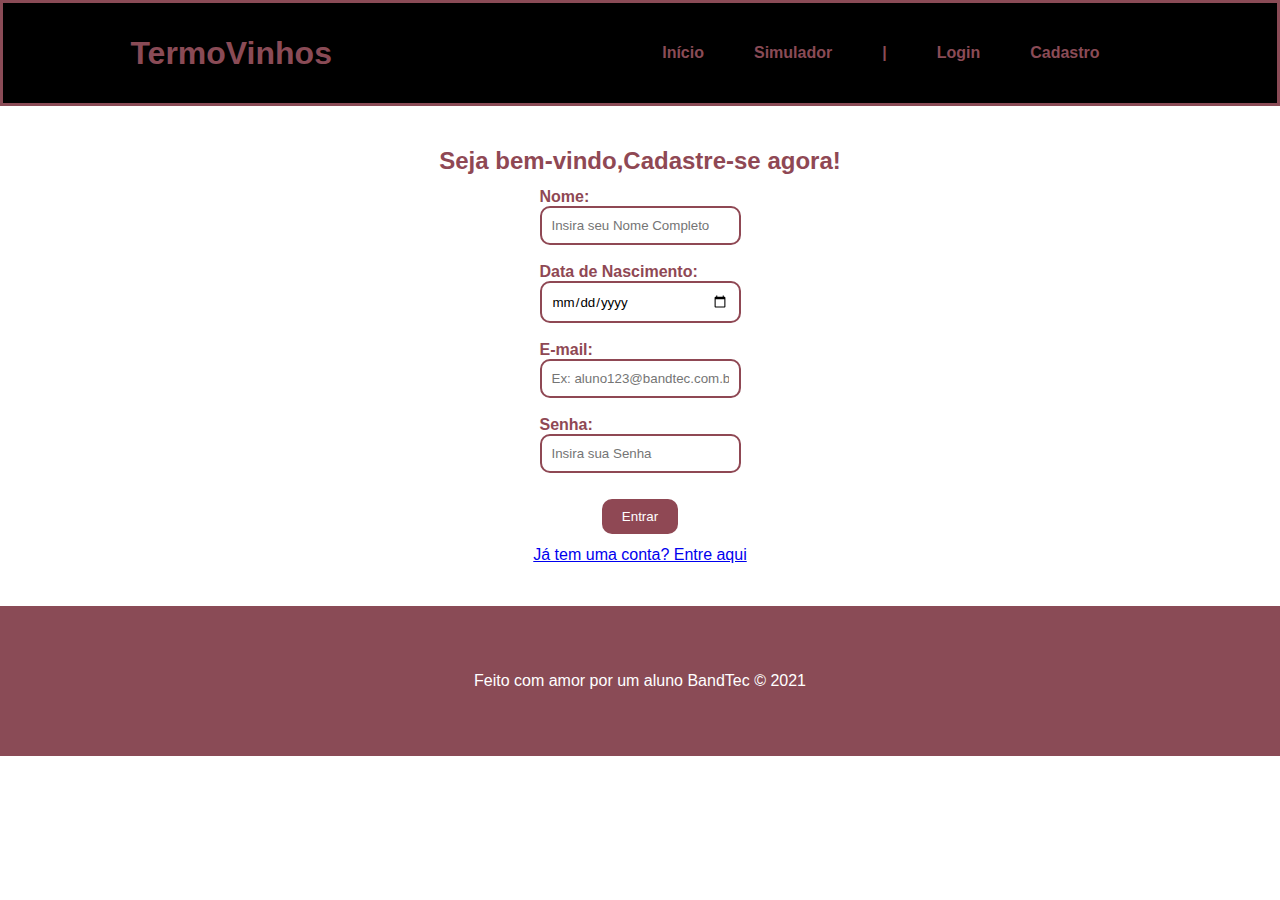
<file: cadastro.html>
<!DOCTYPE html>
<html lang="pt">
<head>
    <meta charset="UTF-8">
    <meta http-equiv="X-UA-Compatible" content="IE=edge">
    <meta name="viewport" content="width=device-width, initial-scale=1.0">
    <title>Cadastre-se</title>

    <link rel="stylesheet" href="style.css">

</head>
<body>
    <div class="header">
        <div class="container">
            <h1 class="h1">TermoVinhos</h1>
            <ul class="navbar">

                <li> <a href="index.html">Início</a></li>
               <li> <a href="simulador.html">Simulador</a></li>
               <li>|</li>
               <li><a href="login.html">Login</a></li>
               <li class="active">Cadastro</li> 
            </ul>
        </div>
    </div> 

    <div class="banner">
        <div class="formCadastro">
            <h2>Seja bem-vindo,Cadastre-se agora!</h2>
            <div>

                
                <span style="font-weight: bolder;">Nome:</span> 
                <input type="text" placeholder="Insira seu Nome Completo">
<br>
                <span style="font-weight: bolder;">Data de Nascimento:</span> 
                <input type="date" placeholder="Insira sua Data de Nascimento">
<br>
                <span style="font-weight: bolder;">E-mail:</span> 
                <input type="text" placeholder="Ex: aluno123@bandtec.com.br">
<br>
                <span style="font-weight: bolder;">Senha:</span>
                <input type="password" placeholder="Insira sua Senha">
            </div>
            <div>
            </div>
            <button>Entrar</button>

            <p class="form">
               <a href="login.html">Já tem uma conta? Entre aqui</a>
            </p>
        </div>
    </div>
    

    <div class="footer">
        <p>Feito com amor por um aluno BandTec © 2021</p>
    </div>


</body>
</html>
</file>
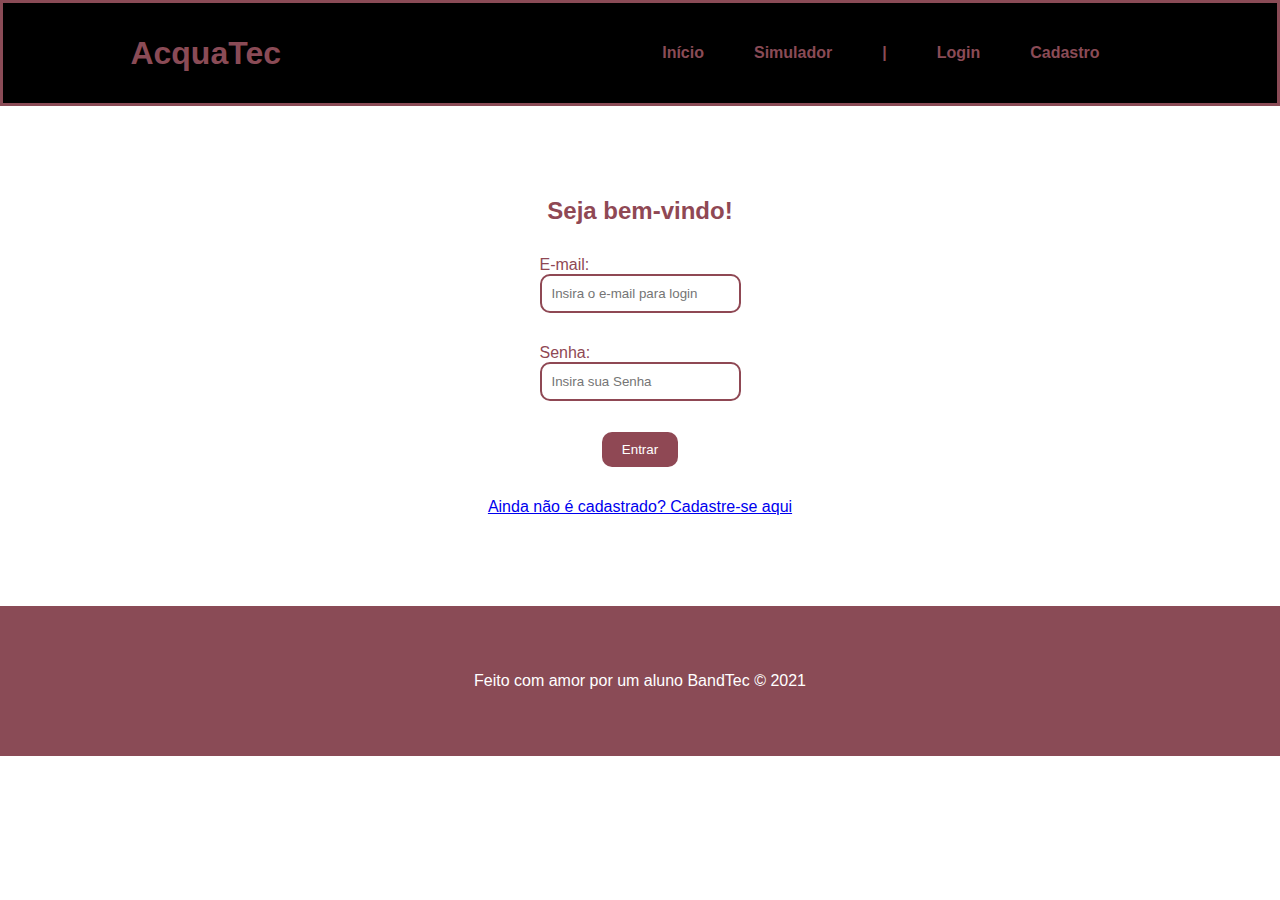
<file: login.html>
<!DOCTYPE html>
<html lang="en">
<head>
    <meta charset="UTF-8">
    <meta http-equiv="X-UA-Compatible" content="IE=edge">
    <meta name="viewport" content="width=device-width, initial-scale=1.0">
    <title>Login</title>

    <link rel="stylesheet" href="style.css">

</head>
<body>
    <div class="header">
        <div class="container">
            <h1>AcquaTec</h1>
            <ul class="navbar">
               <li><a href="index.html">Início</a></li>
               <li> <a href="simulador.html">Simulador</a></li>
               <li>|</li>
               <li class="active">Login</li>
               <li><a href="cadastro.html">Cadastro</a></li> 
            </ul>
        </div>
    </div>

    <div class="banner">
        <div class="formLogin">
            <h2>Seja bem-vindo!</h2>
            <div>
                <span>E-mail: </span> 
                <input type="text" placeholder="Insira o e-mail para login">
            </div>
            <div>
                <span>Senha: </span>
                <input type="password" placeholder="Insira sua Senha">

            </div>
            <button>Entrar</button>

            <p class="form">
                <a href="login.html">Ainda não é cadastrado? Cadastre-se aqui</a>
             </p>
        </div>
    </div>
    

    <div class="footer">
        <p>Feito com amor por um aluno BandTec © 2021</p>
    </div>


</body>
</html>
</file>
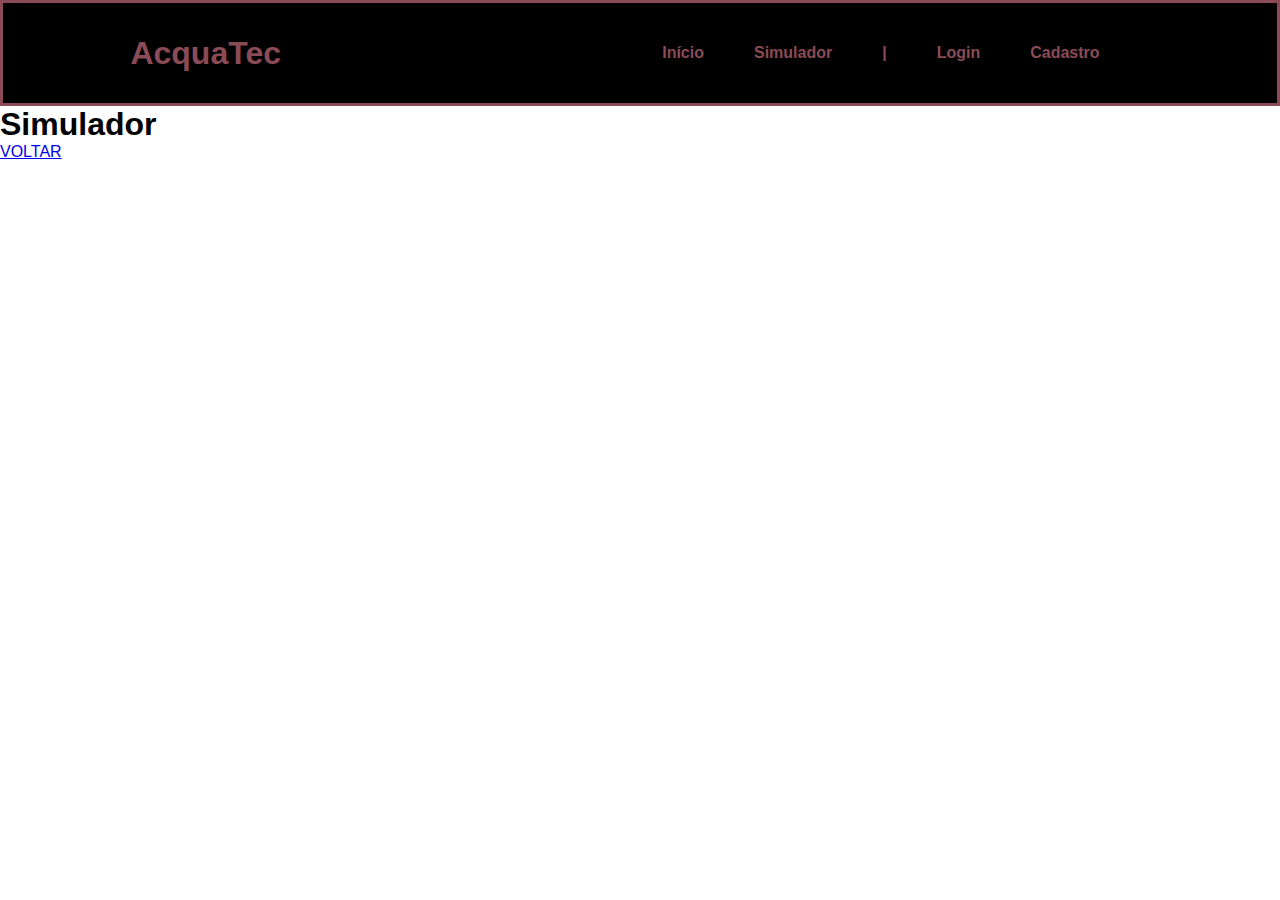
<file: simulador.html>
<!DOCTYPE html>
<html lang="pt">

<head>
    <meta charset="UTF-8">
    <meta http-equiv="X-UA-Compatible" content="IE=edge">
    <meta name="viewport" content="width=device-width, initial-scale=1.0">
    <title>Simulador</title>
    <link rel="stylesheet" href="style.css">
</head>

<body>
    <div class="header">
        <div class="container">
            <h1>AcquaTec</h1>
            <ul class="navbar">
                <li><a href="index.html">Início</a></li>
                <li class="active">Simulador</a> </li>
                <li>|</li>
                <li><a href="login.html">Login</a></li>
                <li><a href="cadastro.html">Cadastro</a></li>
            </ul>
        </div>
    </div>

    <h1>Simulador</h1>
    <a href="index.html">VOLTAR</a>
</body>
</html>
</file>
<file: style.css>
* {
    font-family: Arial, Helvetica, sans-serif;
    margin: 0;
    padding: 0;
}

.header {
    height: 100px;
    background-color: black;
    border: #8A4B56 3px solid;
}

.container {
    width: 80%;
    height: 100%;
    margin: auto;
    /* background-color: red; */
}

.header .container {
    display: flex;
    flex-direction: row;
    justify-content: space-between;
    align-items: center;    
}

.header h1 {
    color: #8A4B56;
}

.navbar {
    /* background-color: orange; */
    display: flex;
    flex-direction: row;
    list-style: none;
    justify-content: space-between;
}

.navbar li {
    margin-right: 50px;
    font-weight: lighter bolder;
    color: #8A4B56;
    font-weight: bolder;
}

.navbar li:hover {
    color: red;
}

.navbar li a {
    text-decoration: none;
    color: #8A4B56;
}

.navbar .active {
    font-weight: bolder;
}

.banner {
    height: 500px;
    background-image: url('https://i.pinimg.com/originals/32/0c/f2/320cf2db345f3d2247c82b430cc04f63.jpg');
    background-size: cover;
    background-repeat: no-repeat;
    display: flex;
    justify-content: center;
    align-items: center;
}

.message {
    margin-right: -150px;
    width: 14%;
    color: white;
    font-size: 35px;
}

.message span {
    font-weight: bolder;
}

.proposito {
    height: 450px;
    background-color: #E5E5E5;
}

.proposito .container {
    display: flex;
    flex-direction: column;
    justify-content: center;
    align-items: center;
}

.proposito .container h2 {
    background-color: white;
    padding: 25px;
    border-radius: 25px;
    color: #8A4B56;
}

.proposito .container .mvv div img {
    height: 100px;
    width: 100px;
} 

.proposito .container .mvv {
    margin-top: 50px;
    width: 100%;
    display: flex;
    justify-content: space-between;
}

.proposito .container .mvv div {
    width: 20vw;
    display: flex;
    flex-direction: column;
    justify-content: center;
    align-items: center;
    text-align: center;
}

.proposito .container .mvv div h3 {
   color: #8A4B56; 
   font-weight: bolder;
   margin: 25px 0;
}

.footer {
    background-color: #8A4B56;
    height: 150px;
    display: flex;
    justify-content: center;
    align-items: center;
}

.footer p {
    color: white;
}

.banner .formLogin {
    background-color: white;
    height: 350px;
    width: 30%;
    display: flex;
    flex-direction: column;
    align-items: center;
    justify-content: space-around;
}

.banner .formLogin h2 {
    color: #8F4854;
}

.banner .formLogin div {
    display: flex;
    flex-direction: column;
}

.banner .formLogin div span {
    color: #8F4854;
}

.banner .formLogin div input {
    border: 2px solid #8F4854;
    border-radius: 10px;
    padding: 10px;
}

.banner .formLogin button {
    background-color: #8F4854;
    color: white;
    border: none;
    padding: 10px 20px;
    border-radius: 10px;
}






.banner .formCadastro {
    background-color: #ffff;
    height: 430px;
    width: 32%;
    display: flex;
    flex-direction: column;
    align-items: center;
    justify-content: space-around;
}

.banner .formCadastro h2 {
    color: #8F4854;
}

.banner .formCadastro div {
    display: flex;
    flex-direction: column;
}

.banner .formCadastro div span {
    color: #8F4854;
}

.banner .formCadastro div input {
    border: 2px solid #8F4854;
    border-radius: 10px;
    padding: 10px;
}

.banner .formCadastro button {
    background-color: #8F4854;
    color: white;
    border: none;
    padding: 10px 20px;
    border-radius: 10px;
}

.form {
    text-align: center;
}
</file>
